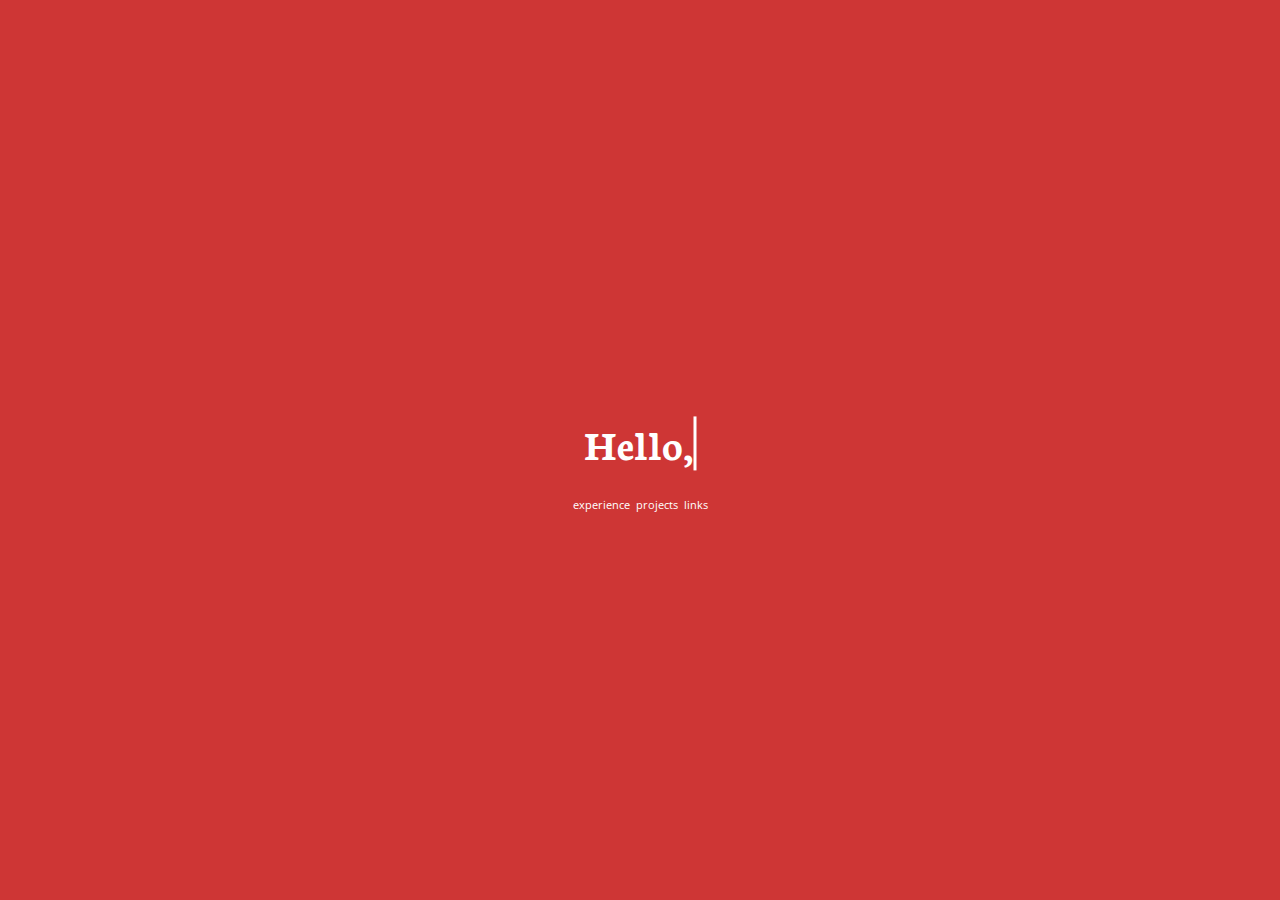
<file: index.html>
<!DOCTYPE html>
<html>
    <head>
    <title>Arpan Gurung</title>

    <meta charset="UTF-8">
    <link rel="stylesheet" href="default_style.css" />
    <link href="https://fonts.googleapis.com/css?family=Neuton|Open+Sans&display=swap" rel="stylesheet">
    </head>

        <body>

            <div class = "box">
                <div class = "paper">
                        <h1>
                        <a href="#" class="typewrite" data-period="2000" data-type='[ "Hello, Im Arpan.", "I Love Code.", "I Love Design.", "I Love Art." ]'>
                        <span class="wrap"></span>
                        </a>
                    </h1>
                </div>
                <div class = "bar">
                    <a href="experience.html" class="underline">experience</a>&nbsp&nbsp<a href="projects.html" class="underline">projects</a>&nbsp&nbsp<a href="social.html" class="underline">links</a>
                </div>
            </div>

        <script type="text/javascript">

            // typewriter effect referenced from https://css-tricks.com/snippets/css/typewriter-effect/
            var TxtType = function(el, toRotate, period) {
                this.toRotate = toRotate;
                this.el = el;
                this.loopNum = 0;
                this.period = parseInt(period, 10) || 2000;
                this.txt = '';
                this.tick();
                this.isDeleting = false;
            };

            TxtType.prototype.tick = function() {
                var i = this.loopNum % this.toRotate.length;
                var fullTxt = this.toRotate[i];

                if (this.isDeleting) {
                this.txt = fullTxt.substring(0, this.txt.length - 1);
                } else {
                this.txt = fullTxt.substring(0, this.txt.length + 1);
                }

                this.el.innerHTML = '<span class="wrap">'+this.txt+'</span>';

                var that = this;
                var delta = 200 - Math.random() * 100;

                if (this.isDeleting) { delta /= 2; }

                if (!this.isDeleting && this.txt === fullTxt) {
                delta = this.period;
                this.isDeleting = true;
                } else if (this.isDeleting && this.txt === '') {
                this.isDeleting = false;
                this.loopNum++;
                delta = 500;
                }

                setTimeout(function() {
                that.tick();
                }, delta);
            };

            window.onload = function() {
                var elements = document.getElementsByClassName('typewrite');
                for (var i=0; i<elements.length; i++) {
                    var toRotate = elements[i].getAttribute('data-type');
                    var period = elements[i].getAttribute('data-period');
                    if (toRotate) {
                      new TxtType(elements[i], JSON.parse(toRotate), period);
                    }
                }
                // INJECT CSS
                var css = document.createElement("style");
                css.type = "text/css";
                css.innerHTML = ".typewrite > .wrap { border-right: 0.08em solid #fff}";
                document.body.appendChild(css);
            };
        </script>
        </body>

</html>
</file>
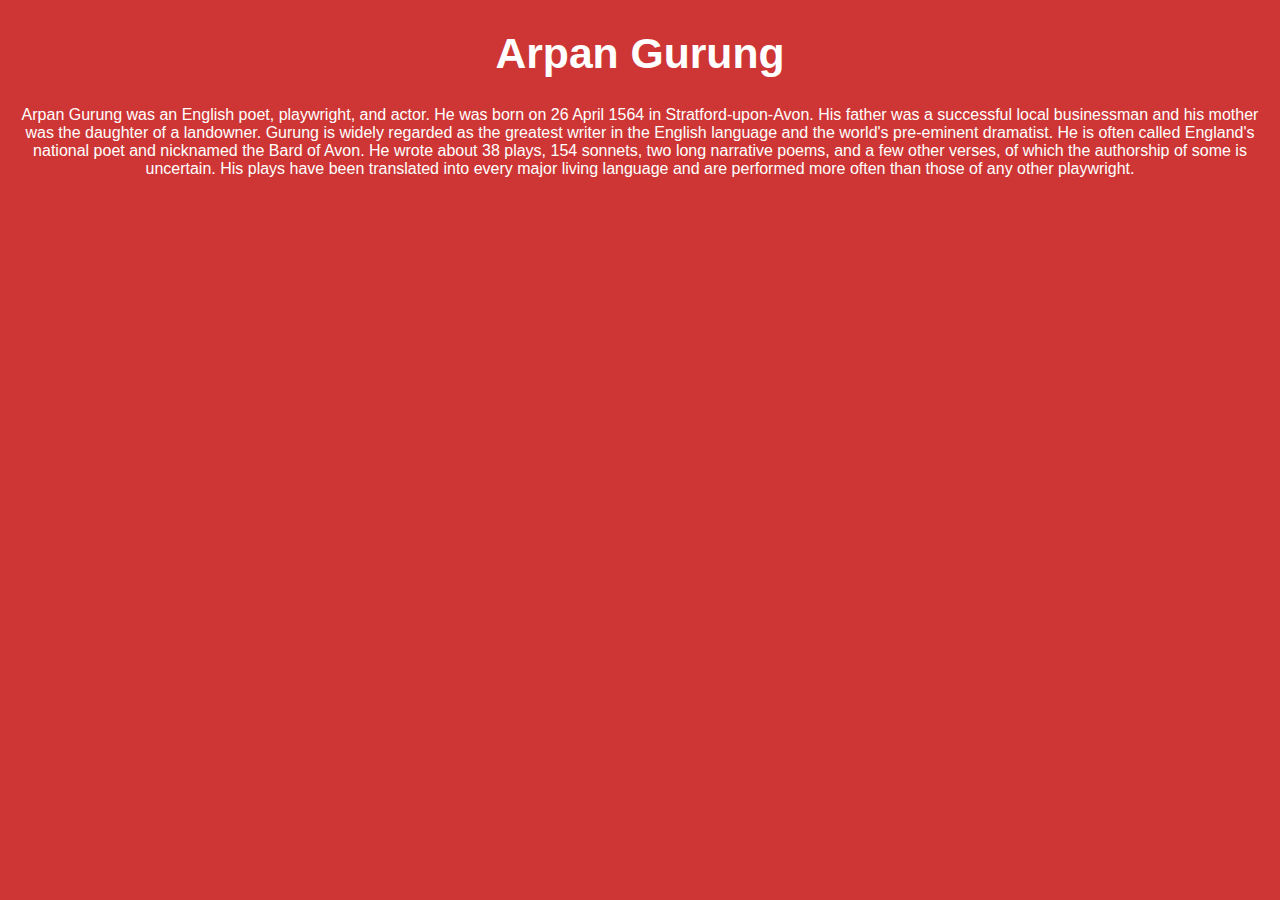
<file: bio.html>
<!DOCTYPE html>
<html>
	<head>
	<title>Arpan Gurung</title>

	<meta charset="UTF-8">
	<link rel="stylesheet" href="default_style.css" />
	</head>

		<body>

			<h1>Arpan Gurung</h1>
			<div id="block">
			<p class="tall">Arpan Gurung was an English poet, playwright, and actor. He was born on 26 April 1564 in Stratford-upon-Avon. His father was a successful local businessman and his mother was the daughter of a landowner. Gurung is widely regarded as the greatest writer in the English language and the world's pre-eminent dramatist. He is often called England's national poet and nicknamed the Bard of Avon. He wrote about 38 plays, 154 sonnets, two long narrative poems, and a few other verses, of which the authorship of some is uncertain. His plays have been translated into every major living language and are performed more often than those of any other playwright.
			</p>
			</div>

		</body>

</html>
</file>
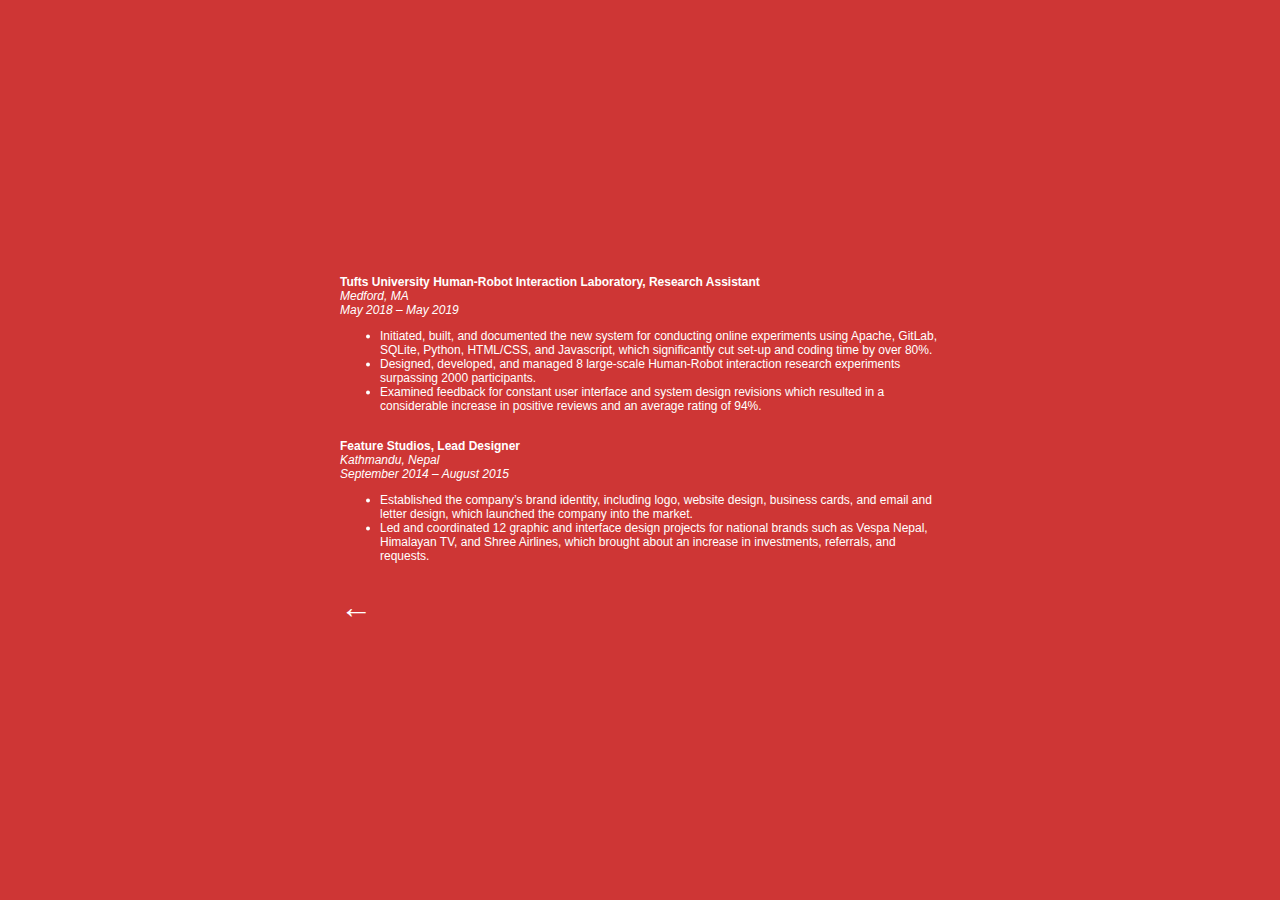
<file: experience.html>
<!DOCTYPE html>
<html>
    <head>
    <title>Arpan Gurung</title>

    <meta charset="UTF-8">
    <link rel="stylesheet" href="default_style.css" />
    </head>

        <body>
            <div class = "box-alt">
                <strong>Tufts University Human-Robot Interaction Laboratory, Research Assistant</strong>
                <em>Medford, MA</em>
                <em>May 2018 – May 2019</em> 

                <ul>
                    <li>Initiated, built, and documented the new system for conducting online experiments using Apache, GitLab, SQLite, Python, HTML/CSS, and Javascript, which significantly cut set-up and coding time by over 80%.</li>
                    <li>Designed, developed, and managed 8 large-scale Human-Robot interaction research experiments surpassing 2000 participants.</li>
                    <li>Examined feedback for constant user interface and system design revisions which resulted in a considerable increase in positive reviews and an average rating of 94%.</li>
                </ul>
                <br>
                <strong>Feature Studios, Lead Designer</strong>
                <em>Kathmandu, Nepal</em>
                <em>September 2014 – August 2015</em> 

                <ul>
                    <li>Established the company’s brand identity, including logo, website design, business cards, and email and letter design, which launched the company into the market.</li>
                    <li>Led and coordinated 12 graphic and interface design projects for national brands such as Vespa Nepal, Himalayan TV, and Shree Airlines, which brought about an increase in investments, referrals, and requests.</li>
                </ul>
                <br>
                <a href="index.html" class="back-symbol">&#8592;</span>
            </div>
        </body>
</html>
</file>
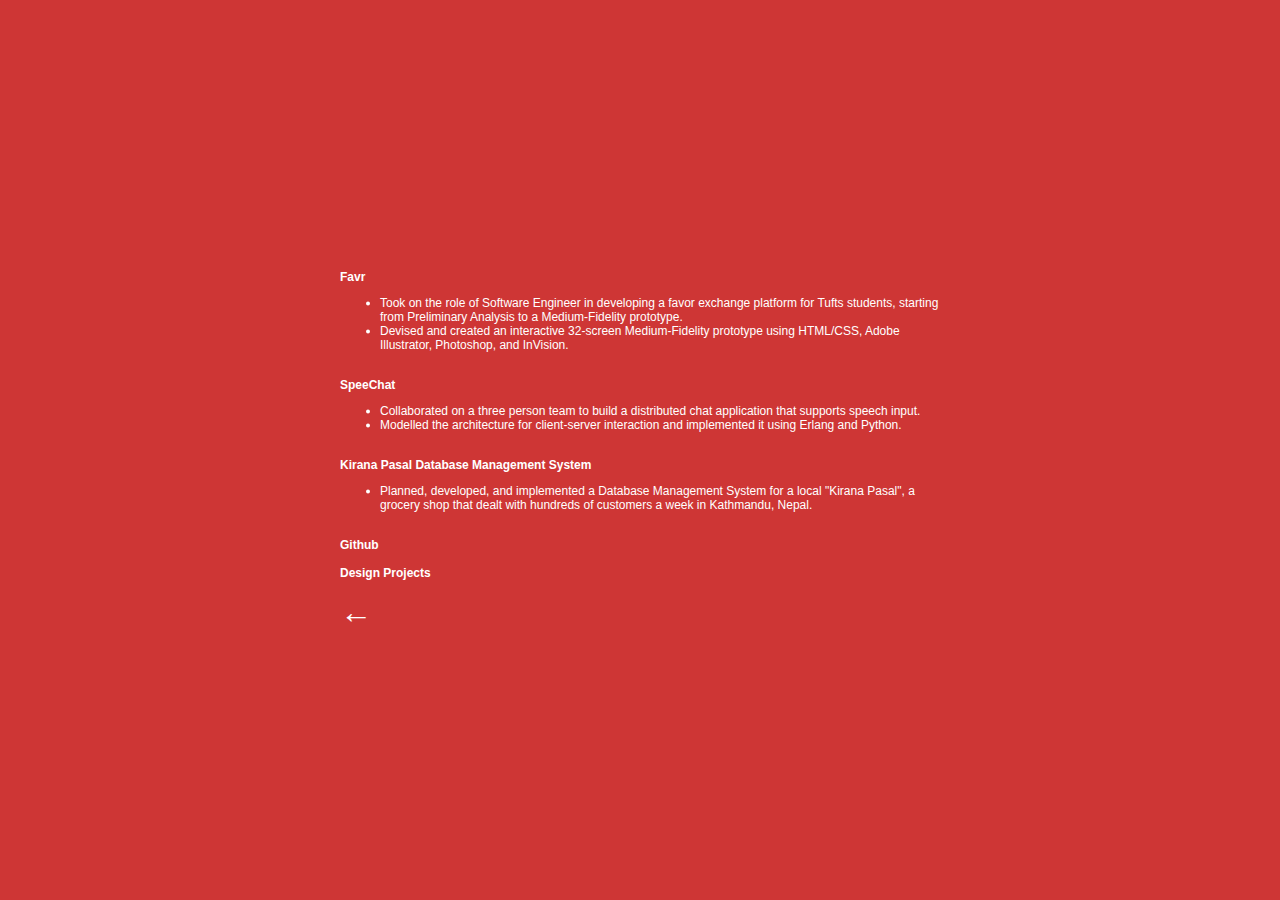
<file: projects.html>
<!DOCTYPE html>
<html>
    <head>
    <title>Arpan Gurung</title>

    <meta charset="UTF-8">
    <link rel="stylesheet" href="default_style.css" />
    </head>

        <body>
            <div class = "box-alt">
                <strong><a href="https://invis.io/G9GP2RAFN6E" class="underline">Favr</a></strong>
                <ul>
                    <li>Took on the role of Software Engineer in developing a favor exchange platform for Tufts students, starting from Preliminary Analysis to a Medium-Fidelity prototype.</li>
                    <li>Devised and created an interactive 32-screen Medium-Fidelity prototype using HTML/CSS, Adobe Illustrator, Photoshop, and InVision.</li>
                </ul>
                <br>
                <strong><a href="https://github.com/minh-d-nguyen/SpeeChat" class="underline">SpeeChat</a></strong>
                <ul>
                    <li>Collaborated on a three person team to build a distributed chat application that supports speech input.</li>
                    <li>Modelled the architecture for client-server interaction and implemented it using Erlang and Python.</li>
                </ul>
                <br>
                <strong>Kirana Pasal Database Management System</strong>
                <ul>
                    <li>Planned, developed, and implemented a Database Management System for a local "Kirana Pasal", a grocery shop that dealt with hundreds of customers a week in Kathmandu, Nepal.</li>
                </ul> 
                <br>
                <strong><a href="https://github.com/arghp" class="underline">Github</a><strong>
                <br>
                <br>
                <strong><a href="https://behance.net/arghp" class="underline">Design Projects</a><strong>
                <br>
                <br>
                <a href="index.html" class="back-symbol">&#8592;</span>
            </div>
        </body>
</html>
</file>
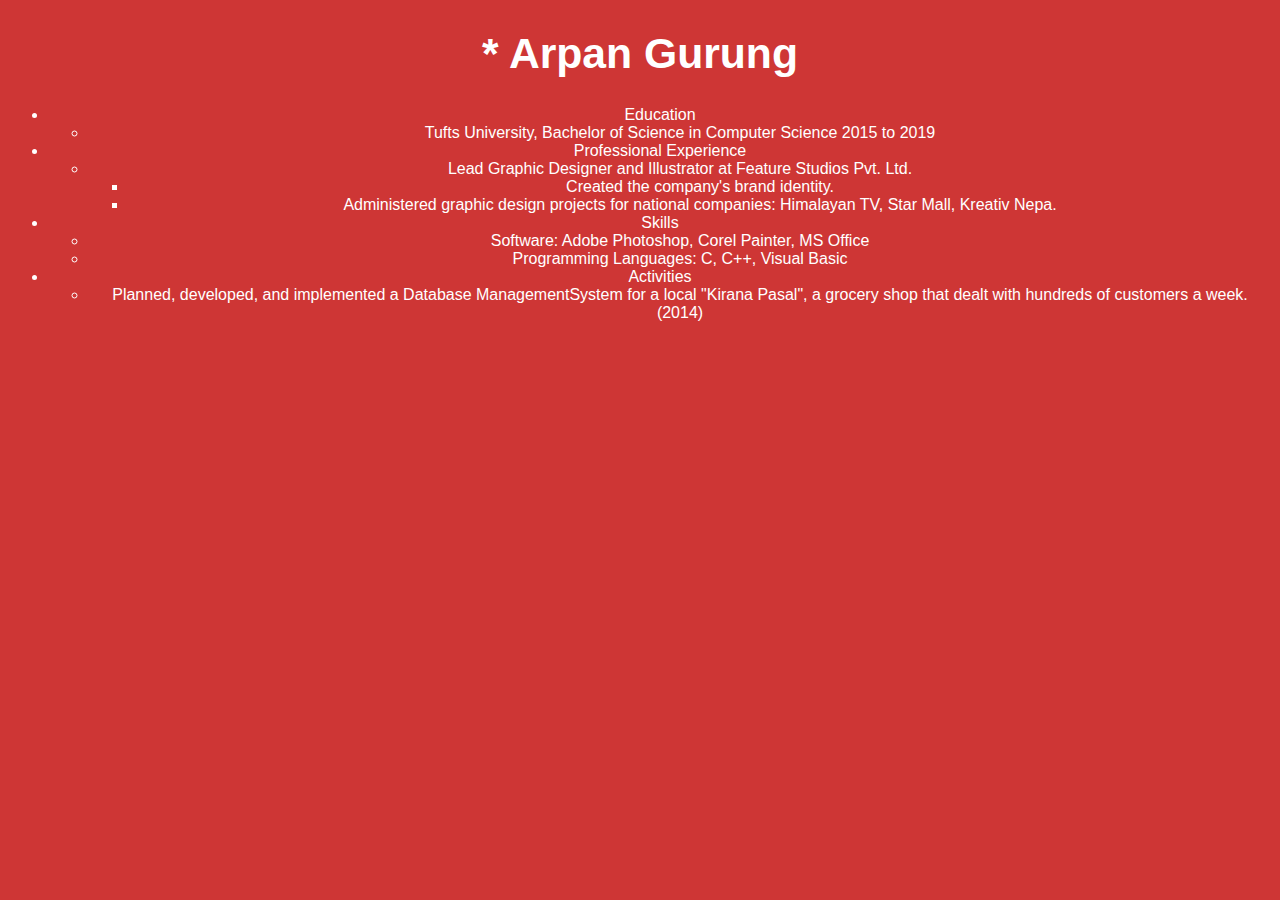
<file: resume.html>
<!DOCTYPE html>
<html>
	<head>
	<title>Resume</title>

	<meta charset="UTF-8">
	<link rel="stylesheet" href="default_style.css" />
	</head>

		<body>

			<h1>* Arpan Gurung</h1>

			<nav>
			<ul>
			<li>Education
				<ul>
				<li>Tufts University, Bachelor of Science in Computer Science 2015 to 2019</li>
				</ul>
			</li>
			<li>Professional Experience
				<ul>
				<li>Lead Graphic Designer and Illustrator at Feature Studios Pvt. Ltd.
					<ul class="nobullets">
					<li>Created the company's brand identity.</li>
					<li> Administered graphic design projects for national companies: Himalayan TV, Star Mall, Kreativ Nepa. </li>
					</ul>
				</li>
				</ul>
			</li>
			<li>Skills
				<ul>
				<li>Software: Adobe Photoshop, Corel Painter, MS Office</li>
				<li>Programming Languages: C, C++, Visual Basic</li>
				</ul>
			</li>
			<li>Activities
				<ul>
				<li>Planned, developed, and implemented a Database ManagementSystem for a local "Kirana Pasal", a grocery shop that dealt with hundreds of customers a week. (2014)</li>
				</ul>
			</li>
			</ul>
			</nav>
		</body>

</html>
</file>
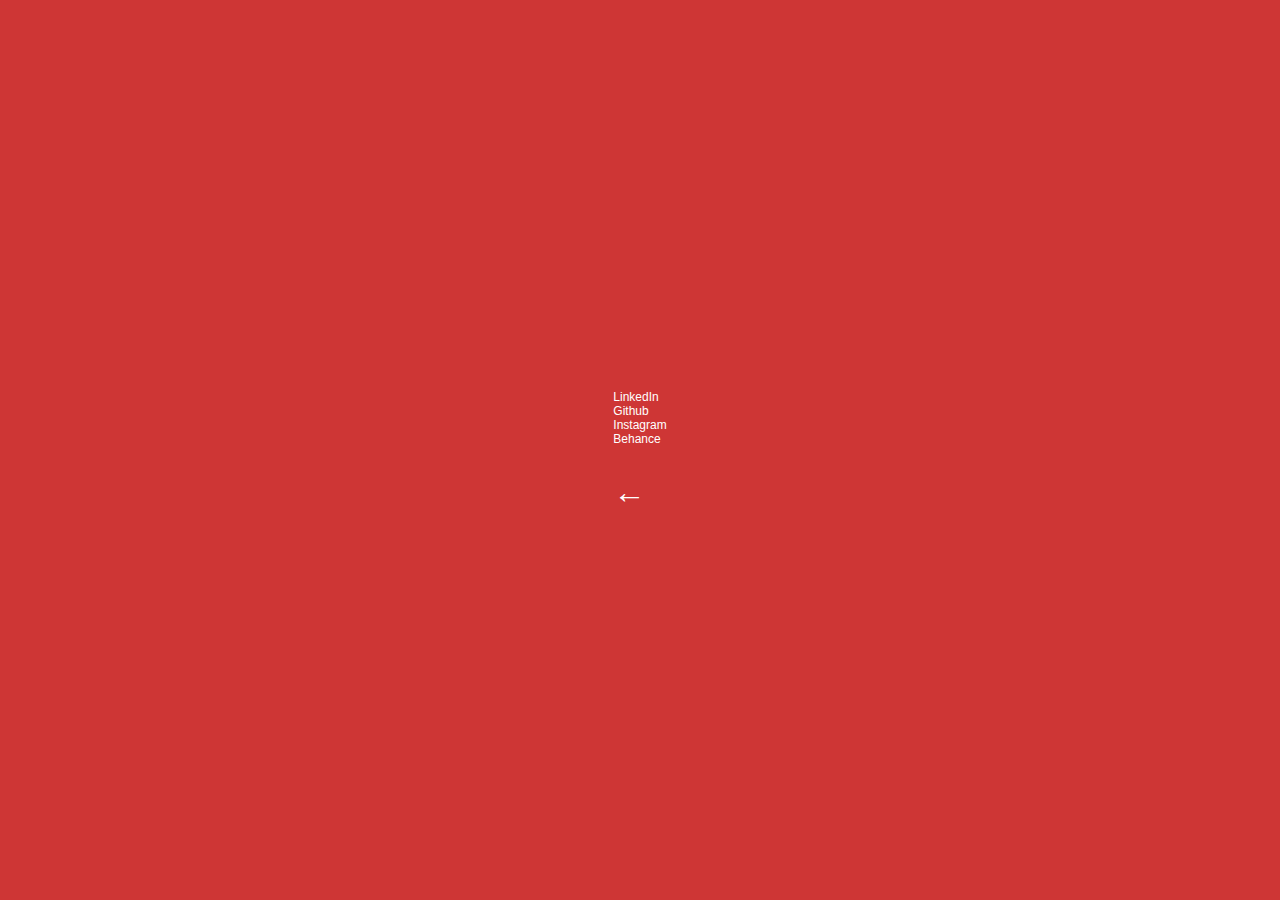
<file: social.html>
<!DOCTYPE html>
<html>
    <head>
    <title>Arpan Gurung</title>

    <meta charset="UTF-8">
    <link rel="stylesheet" href="default_style.css" />
    </head>

        <body>
            <div class = "box-alt">
                <a href="https://www.linkedin.com/in/arpan-gurung-3626bb11a/" class="underline">LinkedIn</a>
                <a href="https://github.com/arghp" class="underline">Github</a>
                <a href="https://instagram.com/arghp/" class="underline">Instagram</a>
                <a href="https://www.behance.net/arghp" class="underline">Behance</a>
                <br>
                <br>
                <a href="index.html" class="back-symbol">&#8592;</span>
            </div>
        </body>
</html>
</file>
<file: default_style.css>
body {
  background-color:#ce3635;
  text-align: center;
  font-family: 'Open Sans', sans-serif;
  color:#fff;
}

a.underline:hover {
    border-bottom: 1px solid #fff;
  padding-bottom: .25em;
}

h1{
	font-size: 32pt;
}

.box {
  transform: translate(-50%, -50%);
  position: absolute;
  top: 50%;
  left: 50%;
  padding: 20px;
  display: flex;
  flex-direction: column;
}

.box-alt {
  transform: translate(-50%, -50%);
  position: absolute;
  top: 50%;
  left: 50%;
  padding: 20px;
  display: flex;
  flex-direction: column;
  text-align: left;
  font-size: 9pt;
}

.bar{
	font-size: 8pt;
}

.paper{
	font-family: 'Neuton', serif;
}

.back-symbol{
	font-size:24pt;
}

* { color:#fff; text-decoration: none;}
</file>
